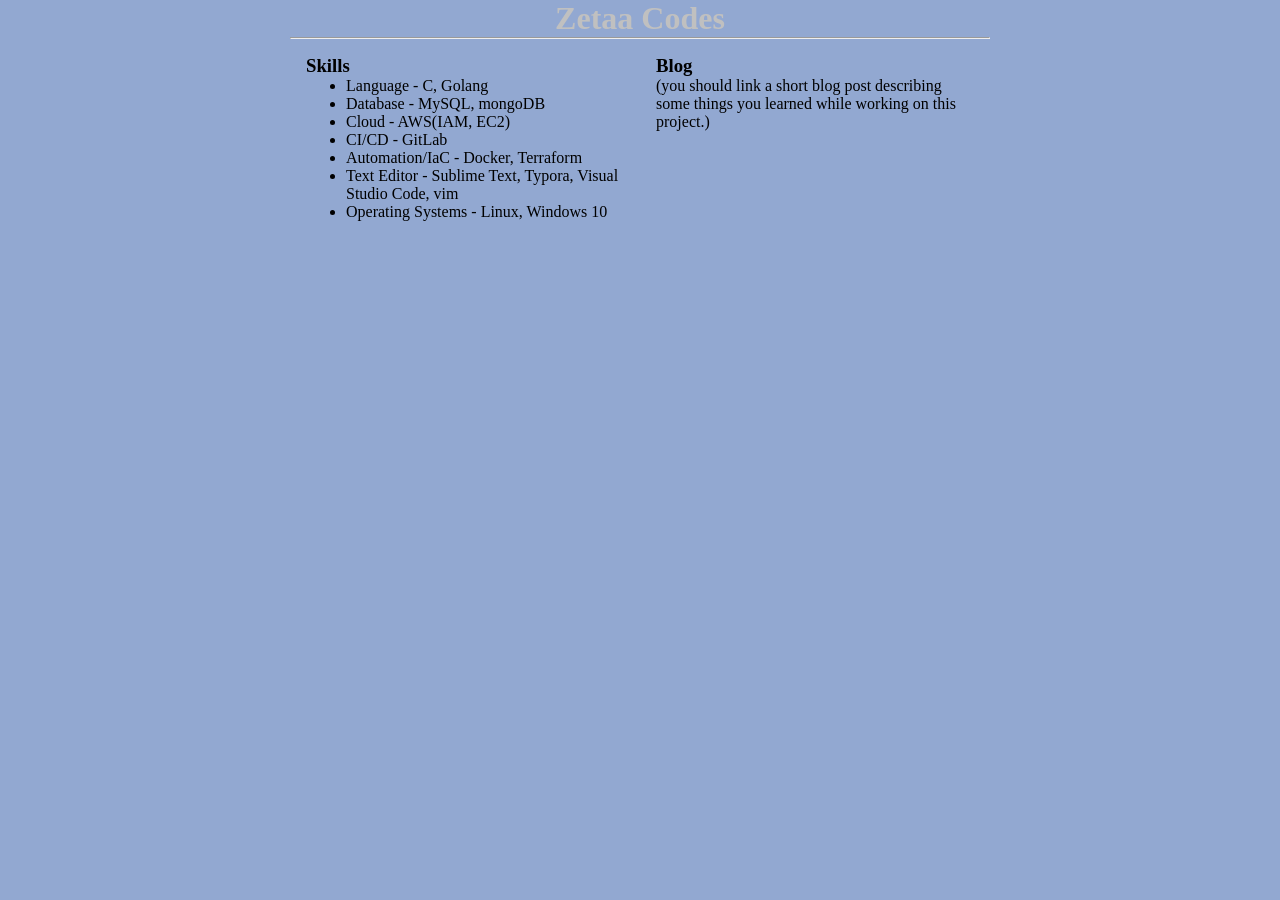
<file: cloudResume_createS3Bucket/docs/index.html>
<!DOCTYPE html>
<html>
<head>
	<meta charset="utf-8">
	<meta name="viewport" content="width=device-width, initial-scale=1">
	<title></title>
	<link rel="stylesheet" href="cloudResume.css">
</head>
<body>
	<div>
		<h1 id="titleHeader">Zetaa Codes</h1>
	</div>
	<hr>

<div class="row">
	<div class="column">
		<h3>Skills</h3>
		<ul>
			<li>Language - C, Golang</li>
			<li>Database - MySQL, mongoDB</li>
			<li>Cloud - AWS(IAM, EC2)</li>
			<li>CI/CD - GitLab</li>
			<li>Automation/IaC - Docker, Terraform</li>
			<li>Text Editor - Sublime Text, Typora, Visual Studio Code, vim</li>
			<li>Operating Systems - Linux, Windows 10</li>
		</ul>
	</div>
	<div class="column">
		<h3>Blog</h3>
		<p>(you should link a short blog post describing some things you learned while working on this project.)</p>
	</div>
</div>

</body>
</html>
</file>
<file: cloudResume_createS3Bucket/docs/cloudResume.css>
* {
    max-width: 700px;
    margin: auto;
}

body {
    background-color: #92a8d1;
}

/* Flexbox */
.row {
    display: flex;
}

.column {
    flex: 50%;
    padding: 16px;
    height: 250px;
}


#titleHeader {
    text-align: center;
    color:silver
}
</file>
